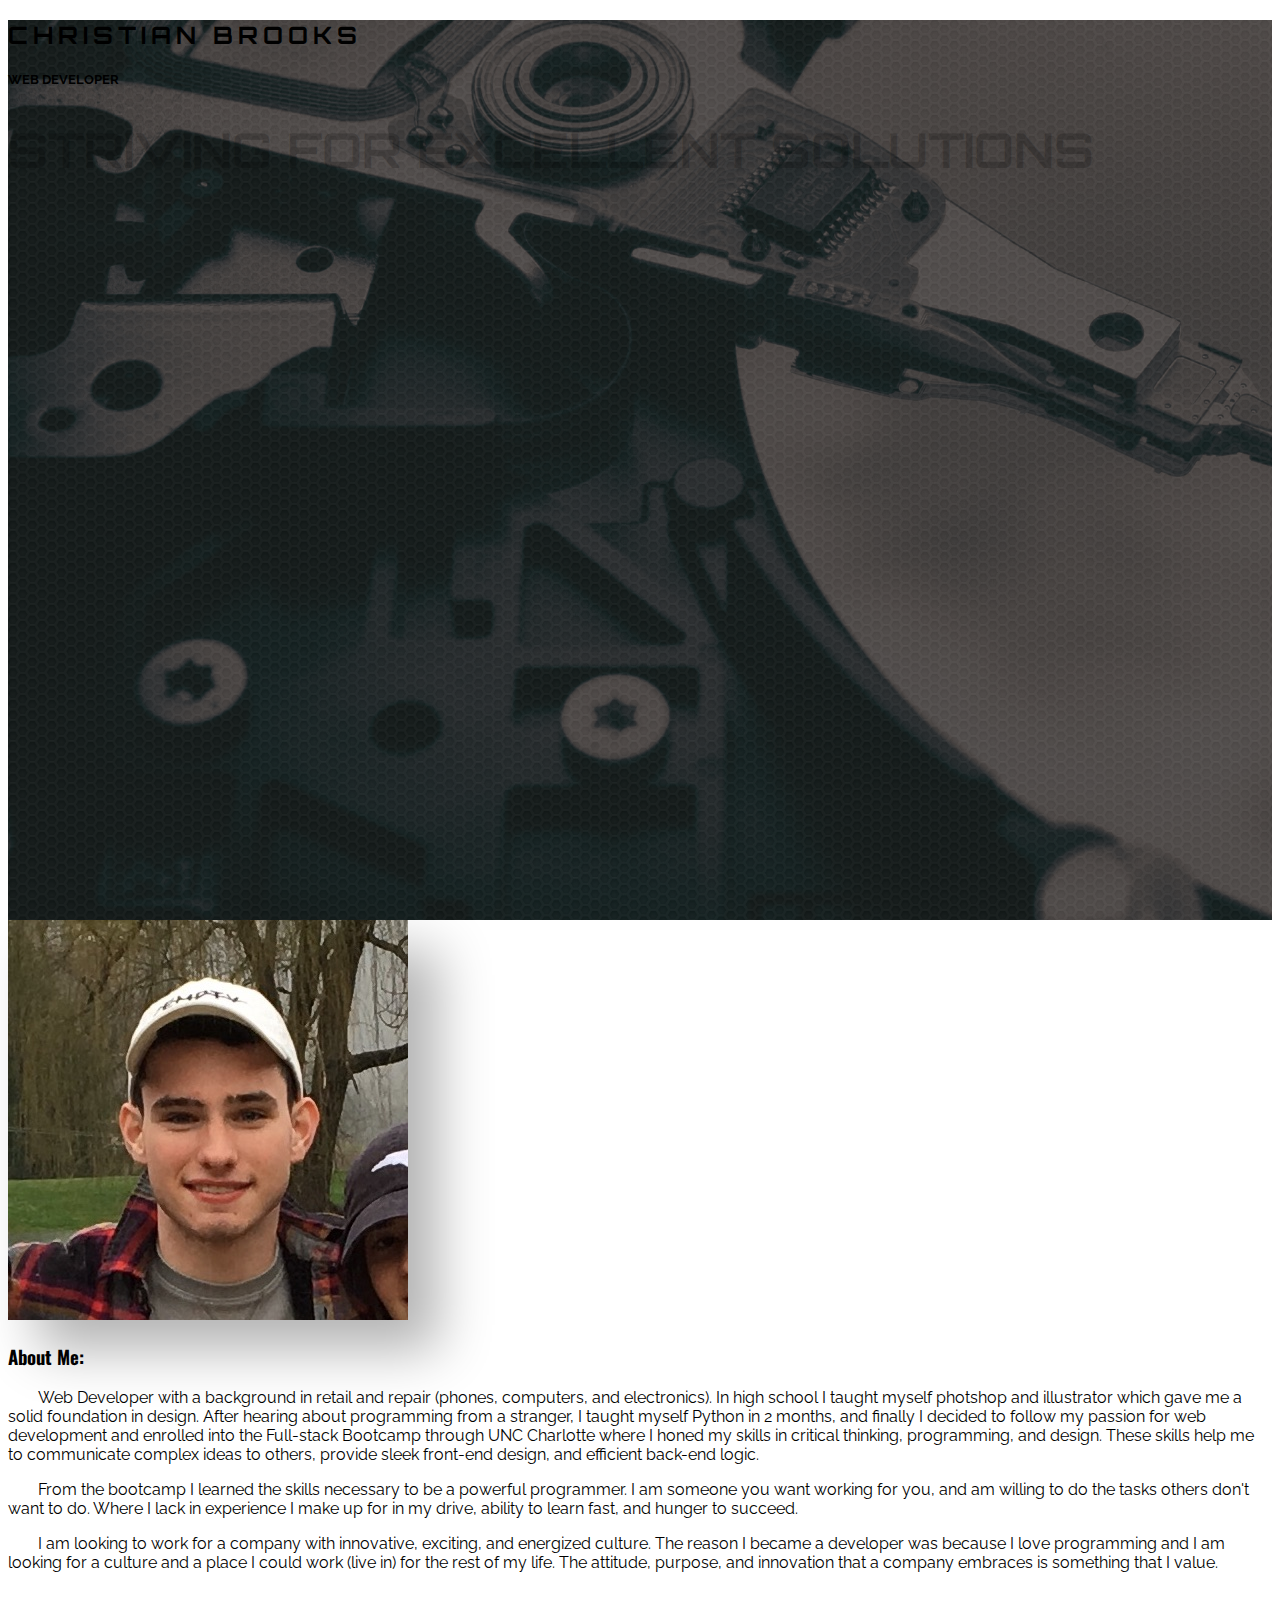
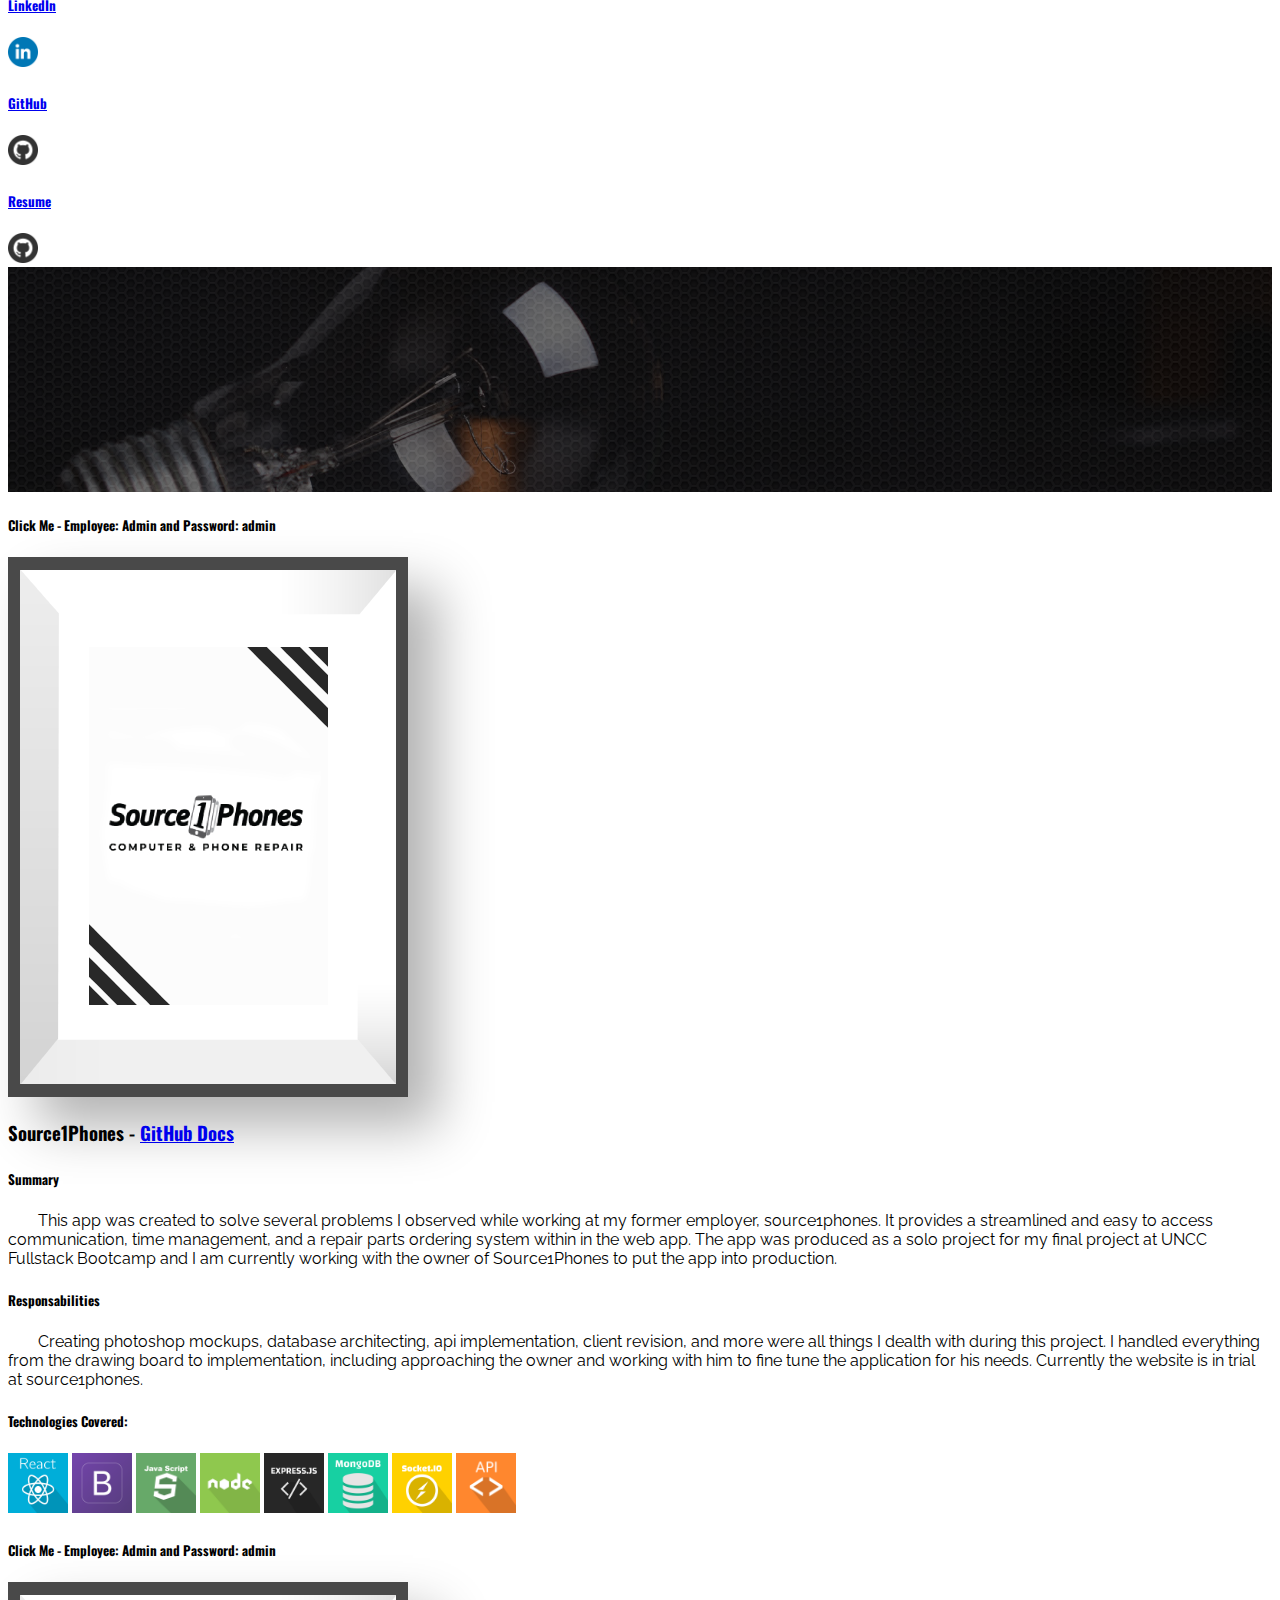
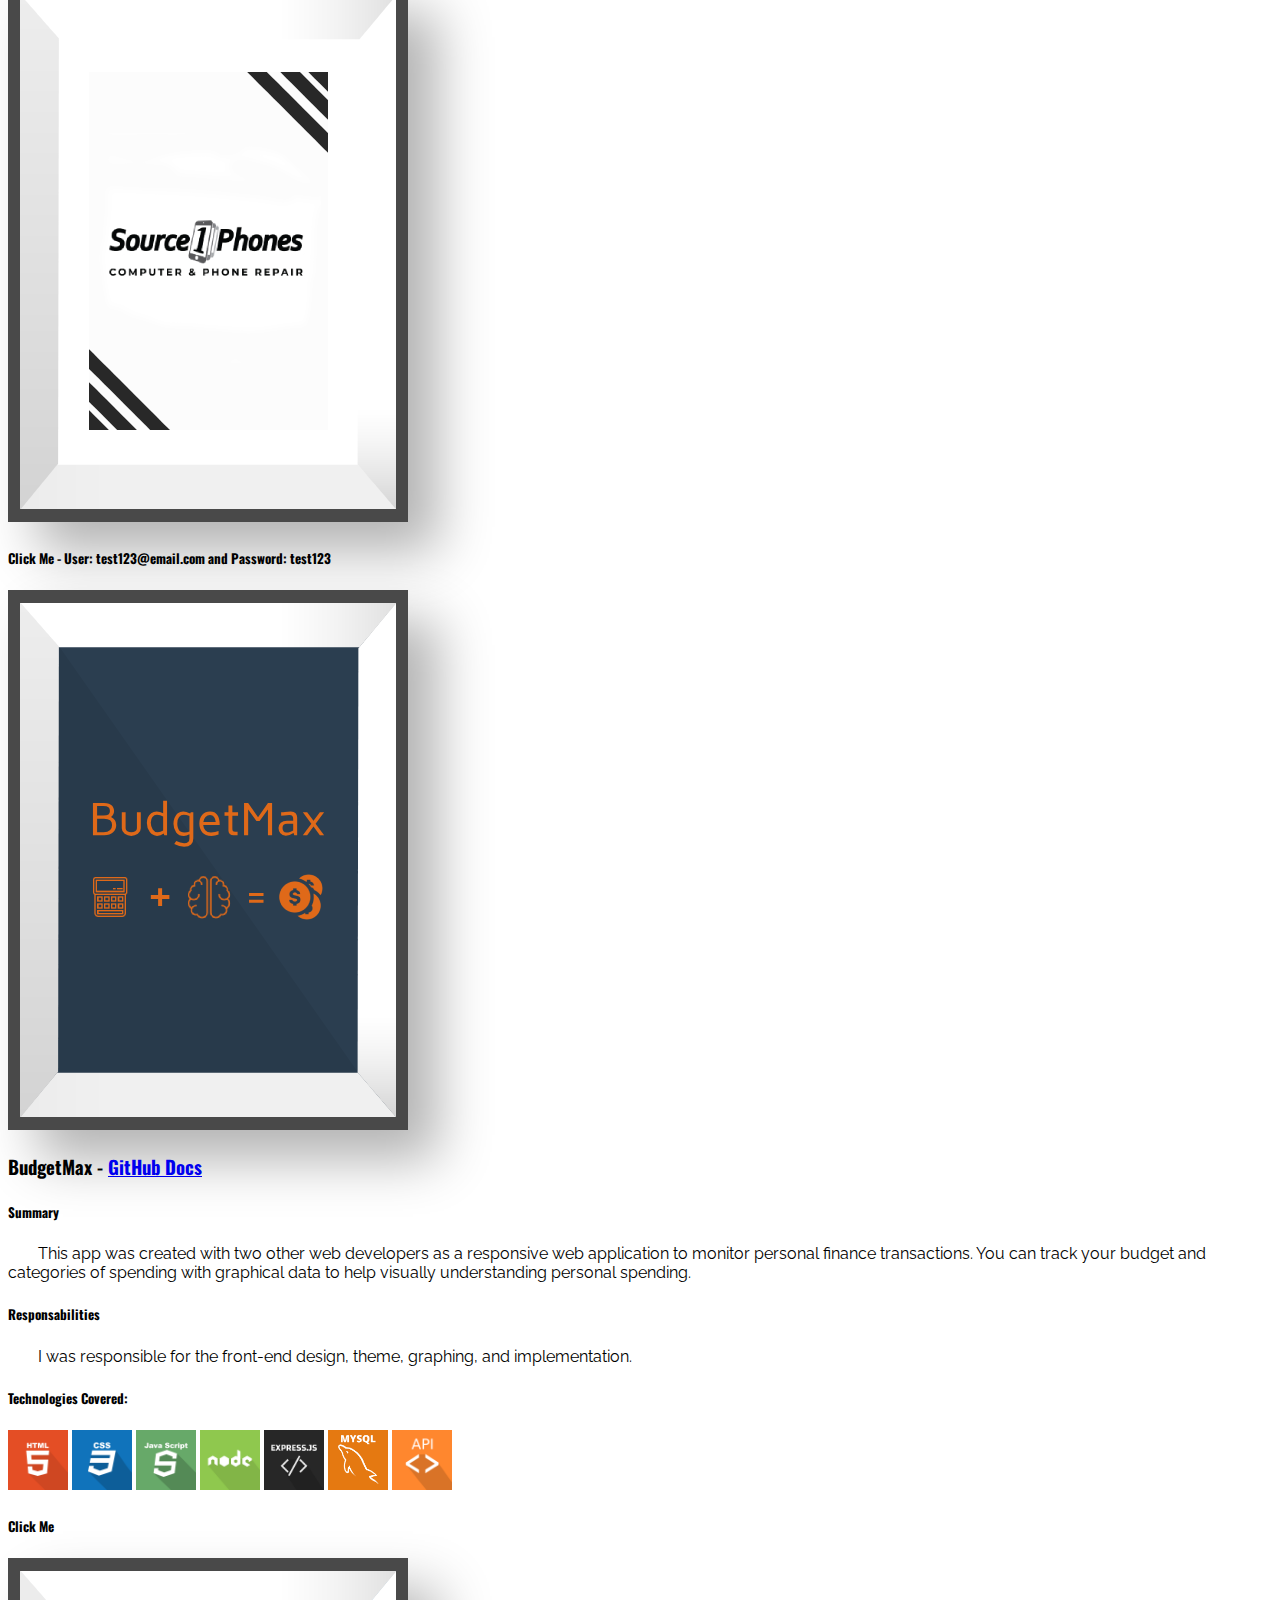
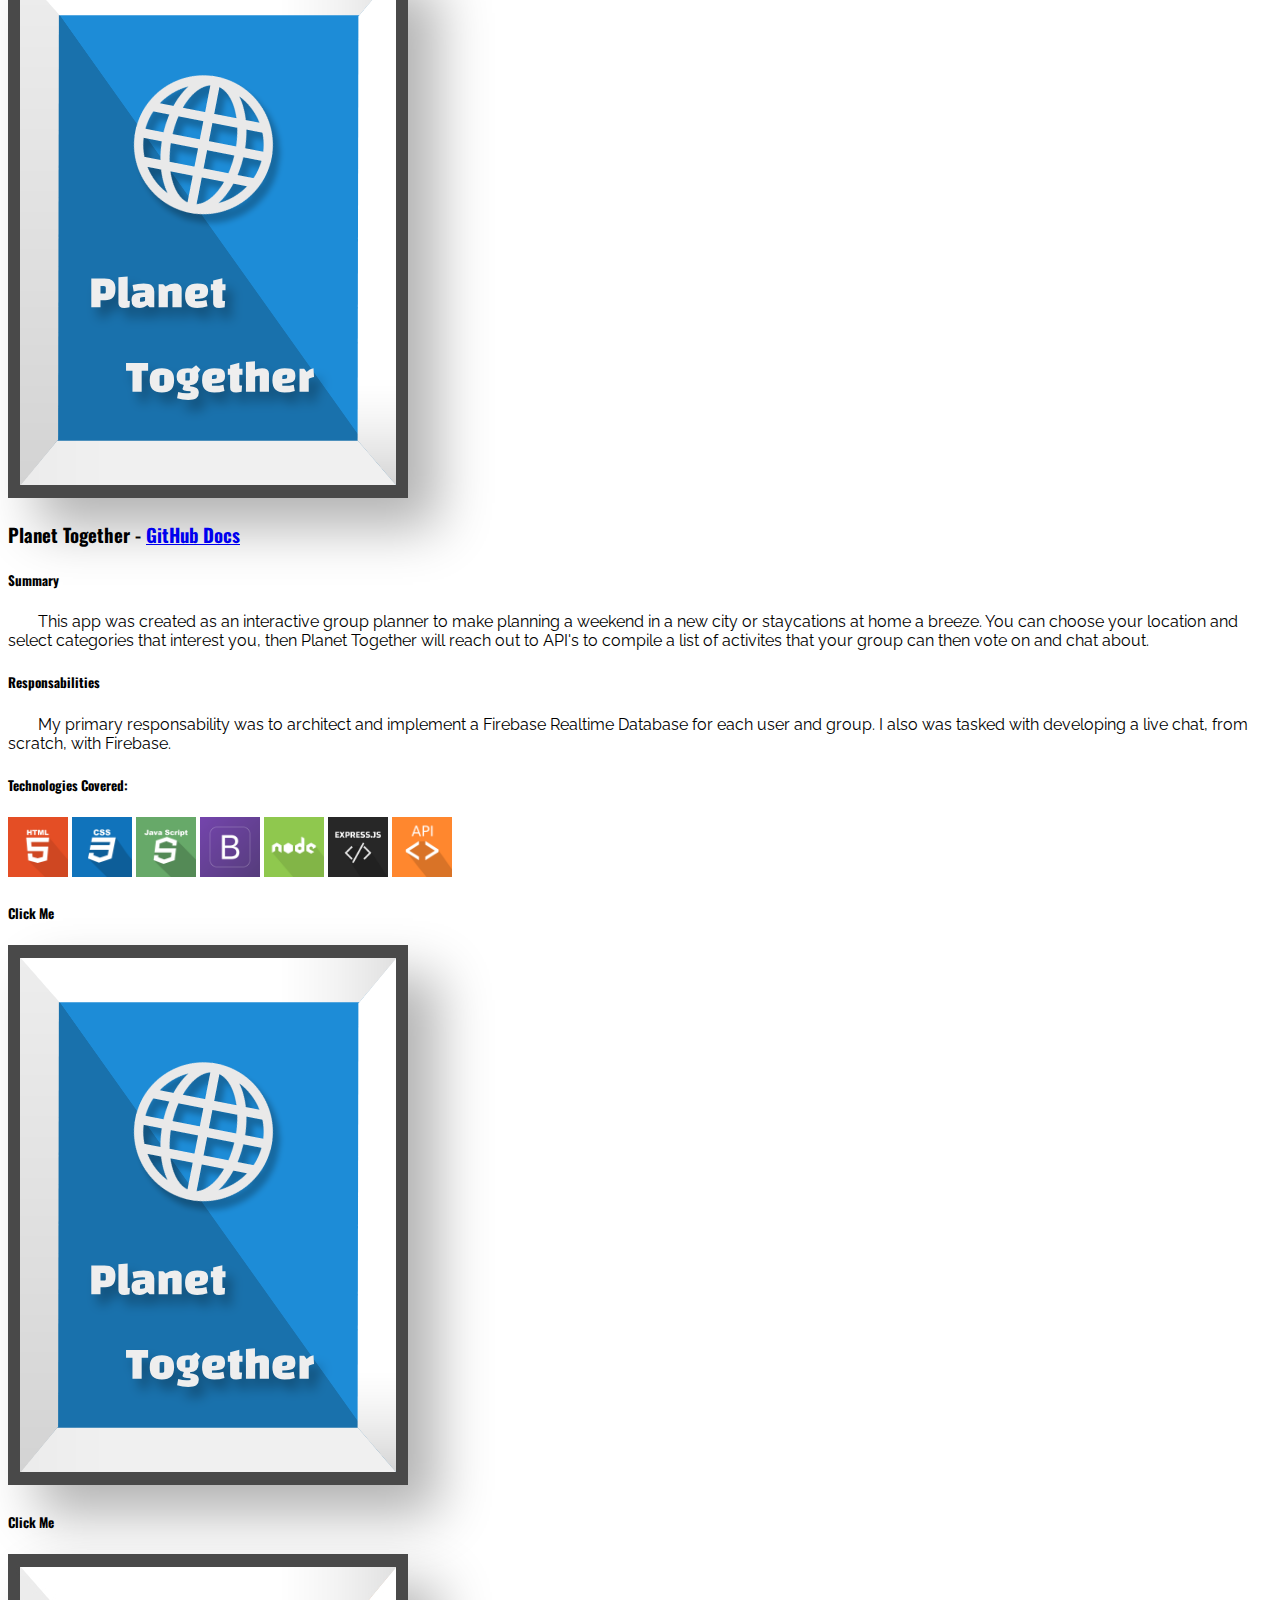
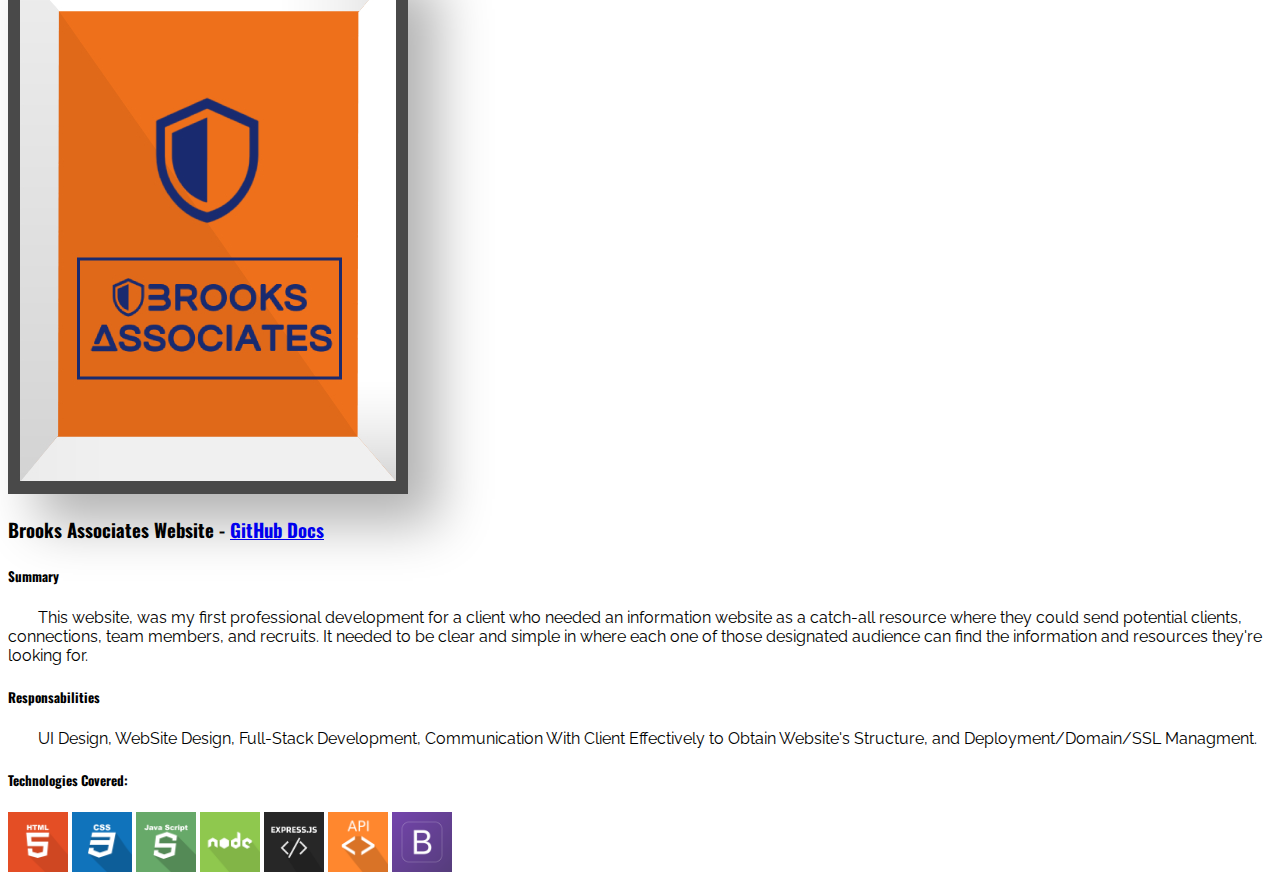
<file: index.html>
<!DOCTYPE html>
<html lang="en">

<head>
    <meta charset="UTF-8">
    <meta name="viewport" content="width=device-width, initial-scale=1.0">
    <title>ChristianDBrooks</title>
    <link href="https://fonts.googleapis.com/css?family=Orbitron:900|Oswald|Raleway" rel="stylesheet">
    <link rel="stylesheet" href="https://stackpath.bootstrapcdn.com/bootstrap/4.1.3/css/bootstrap.min.css" integrity="sha384-MCw98/SFnGE8fJT3GXwEOngsV7Zt27NXFoaoApmYm81iuXoPkFOJwJ8ERdknLPMO"
        crossorigin="anonymous">
    <script src="https://code.jquery.com/jquery-3.3.1.min.js" integrity="sha256-FgpCb/KJQlLNfOu91ta32o/NMZxltwRo8QtmkMRdAu8="
        crossorigin="anonymous"></script>
    <script src="https://cdnjs.cloudflare.com/ajax/libs/popper.js/1.14.3/umd/popper.min.js" integrity="sha384-ZMP7rVo3mIykV+2+9J3UJ46jBk0WLaUAdn689aCwoqbBJiSnjAK/l8WvCWPIPm49"
        crossorigin="anonymous"></script>
    <script src="https://stackpath.bootstrapcdn.com/bootstrap/4.1.3/js/bootstrap.min.js" integrity="sha384-ChfqqxuZUCnJSK3+MXmPNIyE6ZbWh2IMqE241rYiqJxyMiZ6OW/JmZQ5stwEULTy"
        crossorigin="anonymous"></script>
    <link rel="stylesheet" href="my-style.css">
</head>

<body>
    <div id="landing-page">
        <div id="landing-page-wrapper">
            <div class="bg-white text-center">
                <div style="display: none;" id="myName">
                    <h2 class="font-orbitron pt-4 pb-0 mb-0" style="letter-spacing: 5px;">CHRISTIAN BROOKS</h2>
                    <h5 class="font-raleway pb-4"> WEB DEVELOPER </h5>
                </div>
            </div>
            <div>
                <!-- content on picture -->
                <div class="d-flex flex-column justify-content-center align-items-center" style="height: 80vh;">
                    <h1 class="text-light font-orbitron mx-4 text-left text-sm-center" style="font-size: 3rem; display: none;"
                        id="heroFirst">STRIVING
                        FOR EXCELLENT SOLUTIONS</h1>
                    <p class="lead text-light mx-4" style="display: none;" id="heroSecond">"I may not have
                        everything you
                        want, but I'm everything you need." <br>- Me</p>
                </div>
            </div>
        </div>
    </div>
    <div class="container">
        <div class="row py-5">
            <div class="col col-12 col-md-4 d-flex justify-content-center align-items-center">
                <div class="text-center">
                    <img class="img-fluid rounded-circle w-75" style="box-shadow: 30px 30px 50px rgba(0,0,0,.3)" src="./images/profile.jpg">
                </div>
            </div>
            <div class="col col-12 col-md-8 d-flex justify-content-center align-items-center">
                <div>
                    <h3 class="pb-4">
                        About Me:
                    </h3>
                    <p class="indent">
                        Web Developer with a background in retail and repair (phones, computers, and electronics). In
                        high school I taught myself photshop and illustrator which gave me a solid foundation in
                        design. After
                        hearing about programming from a stranger, I taught myself Python in 2 months, and finally
                        I decided to follow my passion for web development and enrolled into the Full-stack
                        Bootcamp through UNC Charlotte where I honed my skills in critical thinking, programming, and
                        design. These skills help me to communicate complex ideas to others, provide sleek front-end
                        design, and efficient back-end logic.
                    </p>
                    <p class="indent">
                        From the bootcamp I learned the skills necessary to be a powerful programmer. I
                        am someone you want working for you, and am willing to do the tasks others don't want to do.
                        Where I lack in experience I make up for in my drive, ability to learn fast, and hunger to
                        succeed.
                    </p>
                    <p class="indent">
                        I am looking to work for a company with innovative, exciting, and energized culture. The reason
                        I became a developer was because I love programming and I am looking for a culture and a place
                        I could work (live in) for the rest of my life. The attitude, purpose, and innovation that a
                        company embraces is something that I value.
                    </p>
                    <div class="row no-gutters pt-5">
                        <div class="col col-lg-4">
                            <a href="https://www.linkedin.com/in/christian-brooks-26466916a/">
                                <h5 class="d-inline">
                                    LinkedIn
                                </h5>
                                <img class="d-inline" src="./images/icons/circle/linkedin-cir.png" style="height: 30px;"
                                    alt="">
                            </a>
                        </div>
                        <div class="col col-lg-4">
                            <a href="https://github.com/ChristianDBrooks">
                                <h5 class="d-inline">
                                    GitHub
                                </h5>
                                <img class="d-inline" src="./images/icons/circle/github-cir.png" style="height: 30px;"
                                    alt="">
                            </a>
                        </div>
                        <div class="col col-lg-4">
                            <a href="./WebDevResumeDec2018.html">
                                <h5 class="d-inline">
                                    Resume
                                </h5>
                                <img class="d-inline" src="./images/icons/circle/github-cir.png" style="height: 30px;"
                                    alt="">
                            </a>
                        </div>
                    </div>
                </div>
            </div>
        </div>
    </div>

    <div class="divider" style="height: 25vh">

    </div>

    <div class="project container pt-4">

        <!-- Project 1 -->
        <div class="row">
            <div class="col col-12 col-md-6 d-flex justify-content-center align-items-center d-md-none">
                <div>
                    <h5 class="text-center">Click Me - Employee: Admin and Password: admin</h5>
                    <a href="https://stormy-ridge-44924.herokuapp.com/" target="_blank">
                        <img class="img-fluid" style="box-shadow: 30px 30px 50px rgba(0,0,0,.3)" src="./images/posters/s1p-poster.png"
                            alt="">
                    </a>
                </div>
            </div>
            <div class="col col-12 col-md-6 d-flex align-items-center">
                <div class="pt-4">
                    <h3>
                        Source1Phones <span class="lead">- <a href="https://github.com/ChristianDBrooks/Project-3">GitHub
                                Docs</a></span>
                    </h3>
                    <h5 class="pt-3">
                        Summary
                    </h5>
                    <p class="indent">
                        This app was created to solve several problems I observed while working at my
                        former employer, source1phones. It provides a streamlined and easy to access communication,
                        time management, and a repair parts ordering system within in the web app. The app was produced
                        as a solo project for my final project at UNCC Fullstack Bootcamp and I am currently working
                        with the owner of Source1Phones to put the app into production.
                    </p>
                    <h5 class="pt-3">
                        Responsabilities
                    </h5>
                    <p class="indent">
                        Creating photoshop mockups, database architecting, api implementation, client revision, and
                        more were all things I dealth with during this project. I handled everything from the drawing
                        board to implementation, including
                        approaching the owner and working with him to fine tune the application for his needs.
                        Currently the website is in trial at source1phones.
                    </p>
                    <h5 class="pt-3">
                        Technologies Covered:
                    </h5>
                    <img style="width: 60px;" src="./images/icons/square/react-sqr.png">
                    <img style="width: 60px;" src="./images/icons/square/bs-sqr.png">
                    <img style="width: 60px;" src="./images/icons/square/js-sqr.png">
                    <img style="width: 60px;" src="./images/icons/square/node-sqr.png">
                    <img style="width: 60px;" src="./images/icons/square/express-sqr.png">
                    <img style="width: 60px;" src="./images/icons/square/mongo-sqr.png">
                    <img style="width: 60px;" src="./images/icons/square/socket-sqr.png">
                    <img style="width: 60px;" src="./images/icons/square/api-sqr.png">
                </div>
            </div>
            <div class="col col-12 col-md-6 d-none d-md-flex justify-content-center align-items-center">
                <div>
                    <h5 class="text-center">Click Me - Employee: Admin and Password: admin</h5>
                    <a href="https://stormy-ridge-44924.herokuapp.com/">
                        <img class="img-fluid" style="box-shadow: 30px 30px 50px rgba(0,0,0,.3)" src="./images/posters/s1p-poster.png"
                            alt="">
                    </a>
                </div>
            </div>
        </div>

        <!-- Project 2 -->
        <div class="row">
            <div class="col col-12 col-md-6 d-flex justify-content-center align-items-center">
                <div class="pt-4">
                    <h5 class="text-center">Click Me - User: test123@email.com and Password: test123</h5>
                    <a href="https://glacial-refuge-45870.herokuapp.com" target="_blank">
                        <img class="img-fluid" style="box-shadow: 30px 30px 50px rgba(0,0,0,.3)" src="./images/posters/budgetmax-poster.png"
                            alt="">
                    </a>
                </div>
            </div>
            <div class="col col-12 col-md-6 d-flex align-items-center">
                <div class="pt-4">
                    <h3>
                        BudgetMax <span class="lead">- <a href="https://github.com/ChristianDBrooks/Project2">GitHub
                                Docs</a></span>
                    </h3>
                    <h5 class="pt-3">
                        Summary
                    </h5>
                    <p class="indent">
                        This app was created with two other web developers as a responsive web application to monitor
                        personal finance transactions. You can track your budget and categories of spending with
                        graphical data to help visually understanding personal spending.
                    </p>
                    <h5 class="pt-3">
                        Responsabilities
                    </h5>
                    <p class="indent">
                        I was responsible for the front-end design, theme, graphing, and implementation.
                    </p>
                    <h5 class="pt-3">
                        Technologies Covered:
                    </h5>
                    <img style="width: 60px;" src="./images/icons/square/html-sqr.png">
                    <img style="width: 60px;" src="./images/icons/square/css-sqr.png">
                    <img style="width: 60px;" src="./images/icons/square/js-sqr.png">
                    <img style="width: 60px;" src="./images/icons/square/node-sqr.png">
                    <img style="width: 60px;" src="./images/icons/square/express-sqr.png">
                    <img style="width: 60px;" src="./images/icons/square/sql-sqr.png">
                    <img style="width: 60px;" src="./images/icons/square/api-sqr.png">
                </div>
            </div>
        </div>

        <!-- Project 3 -->
        <div class="row pb-4">
            <div class="col col-12 col-md-6 d-flex justify-content-center align-items-center d-md-none">
                <div class="pt-4">
                    <h5 class="text-center">Click Me</h5>
                    <a href="https://christiandbrooks.github.io/Group-Planner/" target="_blank">
                        <img class="img-fluid" style="box-shadow: 30px 30px 50px rgba(0,0,0,.3)" src="./images/posters/planet-poster.png"
                            alt="">
                    </a>
                </div>
            </div>
            <div class="col col-12 col-md-6 d-flex align-items-center">
                <div class="pt-4">
                    <h3>
                        Planet Together <span class="lead">- <a href="https://github.com/ChristianDBrooks/Group-Planner">GitHub
                                Docs</a></span>
                    </h3>
                    <h5 class="pt-3">
                        Summary
                    </h5>
                    <p class="indent">
                        This app was created as an interactive group planner to make planning a weekend in a new city
                        or staycations at home a breeze. You can choose your location and select categories that
                        interest you, then Planet Together will reach out to API's to compile a list of activites that
                        your group can then vote on and chat about.
                    </p>
                    <h5 class="pt-3">
                        Responsabilities
                    </h5>
                    <p class="indent">
                        My primary responsability was to architect and implement a Firebase Realtime Database for each
                        user and group. I also was tasked with developing a live chat, from scratch, with Firebase.
                    </p>
                    <h5 class="pt-3">
                        Technologies Covered:
                    </h5>
                    <img style="width: 60px;" src="./images/icons/square/html-sqr.png">
                    <img style="width: 60px;" src="./images/icons/square/css-sqr.png">
                    <img style="width: 60px;" src="./images/icons/square/js-sqr.png">
                    <img style="width: 60px;" src="./images/icons/square/bs-sqr.png">
                    <img style="width: 60px;" src="./images/icons/square/node-sqr.png">
                    <img style="width: 60px;" src="./images/icons/square/express-sqr.png">
                    <img style="width: 60px;" src="./images/icons/square/api-sqr.png">
                </div>
            </div>
            <div class="col col-12 col-md-6 d-md-flex justify-content-center align-items-center d-none">
                <div class="pt-4">
                    <h5 class="text-center">Click Me</h5>
                    <a href="https://christiandbrooks.github.io/Group-Planner/">
                        <img class="img-fluid" style="box-shadow: 30px 30px 50px rgba(0,0,0,.3)" src="./images/posters/planet-poster.png"
                            alt="">
                    </a>
                </div>
            </div>
        </div>
        <!-- Project 4 -->
        <div class="row pb-4">
            <div class="col col-12 col-md-6 d-flex justify-content-center align-items-center">
                <div class="pt-4">
                    <h5 class="text-center">Click Me</h5>
                    <a href="https://www.scottbrooksassociates.com/" target="_blank">
                        <img class="img-fluid" style="box-shadow: 30px 30px 50px rgba(0,0,0,.3)" src="./images/posters/brooksassociates-poster.jpg"
                            alt="">
                    </a>
                </div>
            </div>
            <div class="col col-12 col-md-6 d-flex align-items-center">
                <div class="pt-4">
                    <h3>
                        Brooks Associates Website <span class="lead">- <a href="https://github.com/ChristianDBrooks/LegalShieldMarket">GitHub
                                Docs</a></span>
                    </h3>
                    <h5 class="pt-3">
                        Summary
                    </h5>
                    <p class="indent">
                        This website, was my first professional development for a client who needed an information
                        website
                        as a catch-all resource where they could send potential clients, connections, team members, and
                        recruits. It needed to be clear and simple in where each one of those designated audience can
                        find
                        the information and resources they're looking for.
                    </p>
                    <h5 class="pt-3">
                        Responsabilities
                    </h5>
                    <p class="indent">
                        UI Design, WebSite Design, Full-Stack Development, Communication With Client Effectively to
                        Obtain
                        Website's Structure, and Deployment/Domain/SSL Managment.
                    </p>
                    <h5 class="pt-3">
                        Technologies Covered:
                    </h5>
                    <img style="width: 60px;" src="./images/icons/square/html-sqr.png">
                    <img style="width: 60px;" src="./images/icons/square/css-sqr.png">
                    <img style="width: 60px;" src="./images/icons/square/js-sqr.png">
                    <img style="width: 60px;" src="./images/icons/square/node-sqr.png">
                    <img style="width: 60px;" src="./images/icons/square/express-sqr.png">
                    <img style="width: 60px;" src="./images/icons/square/api-sqr.png">
                    <img style="width: 60px;" src="./images/icons/square/bs-sqr.png">
                </div>
            </div>
        </div>
    </div>
    <script src="./script.js"></script>
</body>

</html>

<!-- New Project Template - Picture Right -->

<!-- <div class="project container">
        <div class="row">
            <div style="" class="col col-lg-6 d-flex align-items-center">
                <div>
                    <h3>Project Lorem Ipsum</h3>
                    <h5 class="pt-3">Summary</h5>
                    <p>Lorem ipsum dolor sit amet consectetur adipisicing elit. Atque modi consectetur aliquam aut nesciunt accusamus architecto beatae hic illum perferendis maxime, blanditiis nobis rerum sunt eveniet! Obcaecati iste saepe corrupti.</p>
                    <h5 class="pt-3">Responsabilities</h5>
                    <p>Lorem ipsum dolor sit amet, consectetur adipisicing elit. Eligendi quis corporis quidem quibusdam in provident debitis, temporibus quod dolor, quisquam nobis consequuntur adipisci? Est a vitae assumenda, tempore numquam earum doloribus ducimus consequatur reprehenderit odit delectus magni magnam alias qui repudiandae exercitationem architecto amet at nulla? Atque dolorum aperiam nobis?</p>
                    <h5 class="pt-3">Technologies Covered:</h5>
                    <img style="width: 75px;" src="./images/icons/square/html-sqr.png">
                    <img style="width: 75px;" src="./images/icons/square/css-sqr.png">
                    <img style="width: 75px;" src="./images/icons/square/js-sqr.png">
                    <img style="width: 75px;" src="./images/icons/square/node-sqr.png">
                    <img style="width: 75px;" src="./images/icons/square/socket-sqr.png">
                </div>
            </div>
            <div style="" class="col col-lg-6 d-flex justify-content-center align-items-center">
                <div>
                    <a href="#">
                        <img class="img-fluid" style="box-shadow: 30px 30px 50px rgba(0,0,0,.3)" src="./images/posters/s1p-poster.png" alt="">
                    </a>
                </div>
            </div>
        </div>
    </div> -->


<!-- New Project Template - Picture Left -->

<!-- <div class="project container">
    <div class="row">
        <div style="" class="col col-lg-6 d-flex justify-content-center align-items-center">
            <div>
                <a href="#">
                    <img class="img-fluid" style="box-shadow: 30px 30px 50px rgba(0,0,0,.3)" src="./images/posters/s1p-poster.png"
                        alt="">
                </a>
            </div>
        </div>
        <div style="" class="col col-lg-6 d-flex align-items-center">
            <div>
                <h3>Project Lorem Ipsum</h3>
                <h5 class="pt-3">Summary</h5>
                <p>Lorem ipsum dolor sit amet consectetur adipisicing elit. Atque modi consectetur aliquam aut
                    nesciunt accusamus architecto beatae hic illum perferendis maxime, blanditiis nobis rerum sunt
                    eveniet! Obcaecati iste saepe corrupti.</p>
                <h5 class="pt-3">Responsabilities</h5>
                <p>Lorem ipsum dolor sit amet, consectetur adipisicing elit. Eligendi quis corporis quidem
                    quibusdam in provident debitis, temporibus quod dolor, quisquam nobis consequuntur adipisci?
                    Est a vitae assumenda, tempore numquam earum doloribus ducimus consequatur reprehenderit odit
                    delectus magni magnam alias qui repudiandae exercitationem architecto amet at nulla? Atque
                    dolorum aperiam nobis?</p>
                <h5 class="pt-3">Technologies Covered:</h5>
                <img style="width: 75px;" src="./images/icons/square/html-sqr.png">
                <img style="width: 75px;" src="./images/icons/square/css-sqr.png">
                <img style="width: 75px;" src="./images/icons/square/js-sqr.png">
                <img style="width: 75px;" src="./images/icons/square/node-sqr.png">
                <img style="width: 75px;" src="./images/icons/square/socket-sqr.png">
            </div>
        </div>
    </div>
</div> -->
</file>
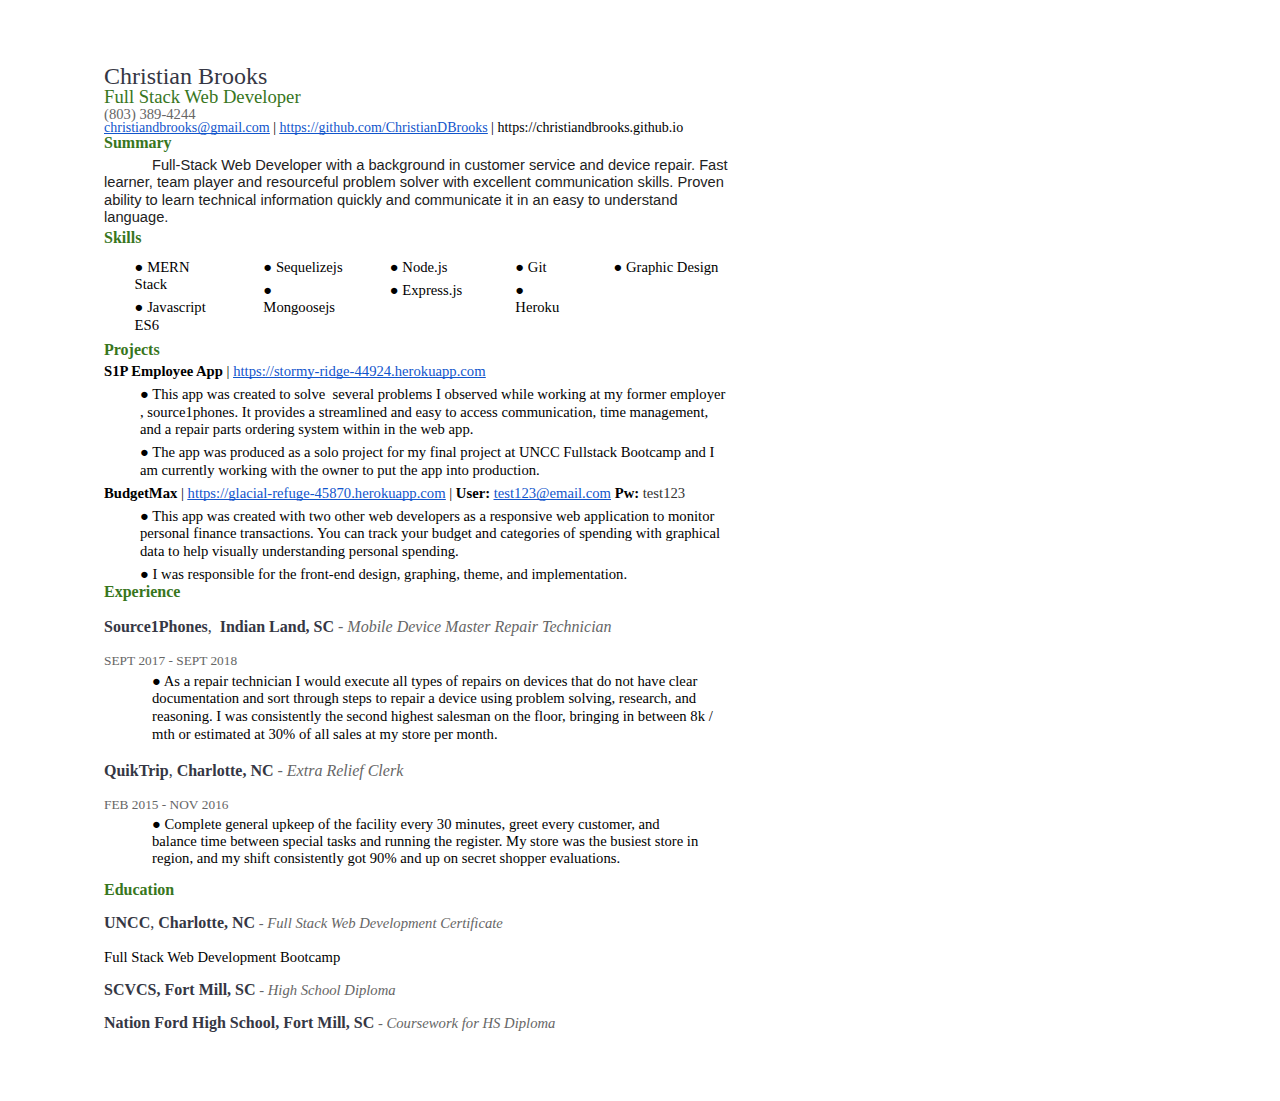
<file: WebDevResumeDec2018.html>
<html><head><meta content="text/html; charset=UTF-8" http-equiv="content-type"><style type="text/css">@import url('https://themes.googleusercontent.com/fonts/css?kit=fpjTOVmNbO4Lz34iLyptLXzpzr1-Oi8-Ma8yJOr0WDJIGmDLkjNDFu7dbap6Gwcbf2l1T3eIg9kYsPa89tHLQR06if6osnyAslCuLPPf50A');ul.lst-kix_q43nwmkvrt8-7{list-style-type:none}ul.lst-kix_q43nwmkvrt8-6{list-style-type:none}.lst-kix_je2gpuebqxup-7>li:before{content:"\0025cb  "}.lst-kix_je2gpuebqxup-8>li:before{content:"\0025a0  "}ul.lst-kix_q43nwmkvrt8-8{list-style-type:none}ul.lst-kix_q43nwmkvrt8-3{list-style-type:none}ul.lst-kix_q43nwmkvrt8-2{list-style-type:none}ul.lst-kix_q43nwmkvrt8-5{list-style-type:none}ul.lst-kix_q43nwmkvrt8-4{list-style-type:none}.lst-kix_je2gpuebqxup-4>li:before{content:"\0025cb  "}.lst-kix_je2gpuebqxup-5>li:before{content:"\0025a0  "}.lst-kix_je2gpuebqxup-6>li:before{content:"\0025cf  "}ul.lst-kix_aqsc8h9e4xxj-2{list-style-type:none}ul.lst-kix_aqsc8h9e4xxj-1{list-style-type:none}ul.lst-kix_aqsc8h9e4xxj-0{list-style-type:none}ul.lst-kix_aqsc8h9e4xxj-6{list-style-type:none}ul.lst-kix_aqsc8h9e4xxj-5{list-style-type:none}ul.lst-kix_aqsc8h9e4xxj-4{list-style-type:none}ul.lst-kix_aqsc8h9e4xxj-3{list-style-type:none}ul.lst-kix_aqsc8h9e4xxj-8{list-style-type:none}ul.lst-kix_aqsc8h9e4xxj-7{list-style-type:none}ul.lst-kix_71cy10c6bo5c-8{list-style-type:none}ul.lst-kix_71cy10c6bo5c-7{list-style-type:none}ul.lst-kix_71cy10c6bo5c-6{list-style-type:none}ul.lst-kix_71cy10c6bo5c-5{list-style-type:none}ul.lst-kix_71cy10c6bo5c-4{list-style-type:none}ul.lst-kix_71cy10c6bo5c-3{list-style-type:none}ul.lst-kix_71cy10c6bo5c-2{list-style-type:none}ul.lst-kix_71cy10c6bo5c-1{list-style-type:none}ul.lst-kix_71cy10c6bo5c-0{list-style-type:none}.lst-kix_2k9pxsb0b2zh-0>li:before{content:"-  "}.lst-kix_2k9pxsb0b2zh-2>li:before{content:"-  "}.lst-kix_2k9pxsb0b2zh-3>li:before{content:"-  "}ul.lst-kix_dpieomdpoi58-0{list-style-type:none}ul.lst-kix_dpieomdpoi58-1{list-style-type:none}.lst-kix_2k9pxsb0b2zh-1>li:before{content:"-  "}ul.lst-kix_dpieomdpoi58-4{list-style-type:none}ul.lst-kix_dpieomdpoi58-5{list-style-type:none}ul.lst-kix_dpieomdpoi58-2{list-style-type:none}.lst-kix_2k9pxsb0b2zh-8>li:before{content:"-  "}ul.lst-kix_dpieomdpoi58-3{list-style-type:none}ul.lst-kix_dpieomdpoi58-8{list-style-type:none}.lst-kix_2k9pxsb0b2zh-7>li:before{content:"-  "}ul.lst-kix_dpieomdpoi58-6{list-style-type:none}ul.lst-kix_dpieomdpoi58-7{list-style-type:none}.lst-kix_2k9pxsb0b2zh-6>li:before{content:"-  "}.lst-kix_2k9pxsb0b2zh-4>li:before{content:"-  "}.lst-kix_2k9pxsb0b2zh-5>li:before{content:"-  "}.lst-kix_dpieomdpoi58-4>li:before{content:"\0025cb  "}.lst-kix_dpieomdpoi58-3>li:before{content:"\0025cf  "}.lst-kix_dpieomdpoi58-5>li:before{content:"\0025a0  "}.lst-kix_dpieomdpoi58-8>li:before{content:"\0025a0  "}.lst-kix_aqsc8h9e4xxj-0>li:before{content:"\0025cf  "}.lst-kix_dpieomdpoi58-7>li:before{content:"\0025cb  "}.lst-kix_dpieomdpoi58-6>li:before{content:"\0025cf  "}.lst-kix_aqsc8h9e4xxj-1>li:before{content:"\0025cb  "}.lst-kix_71cy10c6bo5c-5>li:before{content:"\0025a0  "}.lst-kix_aqsc8h9e4xxj-3>li:before{content:"\0025cf  "}.lst-kix_aqsc8h9e4xxj-4>li:before{content:"\0025cb  "}ul.lst-kix_2k9pxsb0b2zh-8{list-style-type:none}ul.lst-kix_2k9pxsb0b2zh-7{list-style-type:none}ul.lst-kix_2k9pxsb0b2zh-6{list-style-type:none}ul.lst-kix_2k9pxsb0b2zh-5{list-style-type:none}.lst-kix_aqsc8h9e4xxj-2>li:before{content:"\0025a0  "}.lst-kix_aqsc8h9e4xxj-6>li:before{content:"\0025cf  "}ul.lst-kix_2k9pxsb0b2zh-4{list-style-type:none}.lst-kix_71cy10c6bo5c-6>li:before{content:"\0025cf  "}ul.lst-kix_2k9pxsb0b2zh-3{list-style-type:none}ul.lst-kix_2k9pxsb0b2zh-2{list-style-type:none}ul.lst-kix_2k9pxsb0b2zh-1{list-style-type:none}ul.lst-kix_2k9pxsb0b2zh-0{list-style-type:none}.lst-kix_71cy10c6bo5c-7>li:before{content:"\0025cb  "}.lst-kix_aqsc8h9e4xxj-5>li:before{content:"\0025a0  "}.lst-kix_71cy10c6bo5c-8>li:before{content:"\0025a0  "}.lst-kix_71cy10c6bo5c-3>li:before{content:"\0025cf  "}.lst-kix_71cy10c6bo5c-4>li:before{content:"\0025cb  "}.lst-kix_je2gpuebqxup-0>li:before{content:"\0025cf  "}.lst-kix_71cy10c6bo5c-2>li:before{content:"\0025a0  "}.lst-kix_71cy10c6bo5c-1>li:before{content:"\0025cb  "}.lst-kix_je2gpuebqxup-3>li:before{content:"\0025cf  "}.lst-kix_je2gpuebqxup-1>li:before{content:"\0025cb  "}.lst-kix_je2gpuebqxup-2>li:before{content:"\0025a0  "}.lst-kix_71cy10c6bo5c-0>li:before{content:"\0025cf  "}.lst-kix_m01dxfu9i9t-1>li:before{content:"-  "}.lst-kix_m01dxfu9i9t-2>li:before{content:"-  "}.lst-kix_m01dxfu9i9t-3>li:before{content:"-  "}.lst-kix_m01dxfu9i9t-0>li:before{content:"-  "}.lst-kix_m01dxfu9i9t-8>li:before{content:"-  "}.lst-kix_m01dxfu9i9t-7>li:before{content:"-  "}.lst-kix_m01dxfu9i9t-5>li:before{content:"-  "}.lst-kix_m01dxfu9i9t-4>li:before{content:"-  "}.lst-kix_m01dxfu9i9t-6>li:before{content:"-  "}.lst-kix_q43nwmkvrt8-0>li:before{content:"\0025cf  "}.lst-kix_q43nwmkvrt8-1>li:before{content:"\0025cb  "}.lst-kix_q43nwmkvrt8-2>li:before{content:"\0025a0  "}.lst-kix_q43nwmkvrt8-4>li:before{content:"\0025cb  "}.lst-kix_aqsc8h9e4xxj-7>li:before{content:"\0025cb  "}.lst-kix_aqsc8h9e4xxj-8>li:before{content:"\0025a0  "}.lst-kix_q43nwmkvrt8-3>li:before{content:"\0025cf  "}.lst-kix_q43nwmkvrt8-8>li:before{content:"\0025a0  "}.lst-kix_q43nwmkvrt8-6>li:before{content:"\0025cf  "}.lst-kix_q43nwmkvrt8-5>li:before{content:"\0025a0  "}.lst-kix_dpieomdpoi58-1>li:before{content:"\0025cb  "}.lst-kix_dpieomdpoi58-2>li:before{content:"\0025a0  "}.lst-kix_q43nwmkvrt8-7>li:before{content:"\0025cb  "}.lst-kix_dpieomdpoi58-0>li:before{content:"\0025cf  "}ul.lst-kix_m01dxfu9i9t-2{list-style-type:none}ul.lst-kix_m01dxfu9i9t-1{list-style-type:none}ul.lst-kix_m01dxfu9i9t-4{list-style-type:none}ul.lst-kix_m01dxfu9i9t-3{list-style-type:none}ul.lst-kix_m01dxfu9i9t-0{list-style-type:none}ul.lst-kix_m01dxfu9i9t-6{list-style-type:none}ul.lst-kix_m01dxfu9i9t-5{list-style-type:none}ul.lst-kix_m01dxfu9i9t-8{list-style-type:none}ul.lst-kix_m01dxfu9i9t-7{list-style-type:none}ul.lst-kix_je2gpuebqxup-1{list-style-type:none}ul.lst-kix_je2gpuebqxup-2{list-style-type:none}ul.lst-kix_je2gpuebqxup-3{list-style-type:none}ul.lst-kix_je2gpuebqxup-4{list-style-type:none}ul.lst-kix_je2gpuebqxup-0{list-style-type:none}ul.lst-kix_q43nwmkvrt8-1{list-style-type:none}ul.lst-kix_q43nwmkvrt8-0{list-style-type:none}ul.lst-kix_je2gpuebqxup-5{list-style-type:none}ul.lst-kix_je2gpuebqxup-6{list-style-type:none}ul.lst-kix_je2gpuebqxup-7{list-style-type:none}ul.lst-kix_je2gpuebqxup-8{list-style-type:none}ol{margin:0;padding:0}table td,table th{padding:0}.c34{border-right-style:solid;padding:5pt 5pt 5pt 5pt;border-bottom-color:#ffffff;border-top-width:1pt;border-right-width:1pt;border-left-color:#ffffff;vertical-align:top;border-right-color:#ffffff;border-left-width:1pt;border-top-style:solid;border-left-style:solid;border-bottom-width:1pt;width:110.2pt;border-top-color:#ffffff;border-bottom-style:solid}.c26{border-right-style:solid;padding:5pt 5pt 5pt 5pt;border-bottom-color:#ffffff;border-top-width:1pt;border-right-width:1pt;border-left-color:#ffffff;vertical-align:top;border-right-color:#ffffff;border-left-width:1pt;border-top-style:solid;border-left-style:solid;border-bottom-width:1pt;width:92.2pt;border-top-color:#ffffff;border-bottom-style:solid}.c50{border-right-style:solid;padding:5pt 5pt 5pt 5pt;border-bottom-color:#ffffff;border-top-width:1pt;border-right-width:1pt;border-left-color:#ffffff;vertical-align:top;border-right-color:#ffffff;border-left-width:1pt;border-top-style:solid;border-left-style:solid;border-bottom-width:1pt;width:70.5pt;border-top-color:#ffffff;border-bottom-style:solid}.c56{border-right-style:solid;padding:5pt 5pt 5pt 5pt;border-bottom-color:#ffffff;border-top-width:1pt;border-right-width:1pt;border-left-color:#ffffff;vertical-align:top;border-right-color:#ffffff;border-left-width:1pt;border-top-style:solid;border-left-style:solid;border-bottom-width:1pt;width:148.5pt;border-top-color:#ffffff;border-bottom-style:solid}.c40{border-right-style:solid;padding:5pt 5pt 5pt 5pt;border-bottom-color:#ffffff;border-top-width:1pt;border-right-width:1pt;border-left-color:#ffffff;vertical-align:top;border-right-color:#ffffff;border-left-width:1pt;border-top-style:solid;border-left-style:solid;border-bottom-width:1pt;width:99.8pt;border-top-color:#ffffff;border-bottom-style:solid}.c23{-webkit-text-decoration-skip:none;color:#38761d;font-weight:400;text-decoration:underline;vertical-align:baseline;text-decoration-skip-ink:none;font-size:12pt;font-family:"Proxima Nova";font-style:normal}.c37{-webkit-text-decoration-skip:none;color:#38761d;text-decoration:underline;vertical-align:baseline;text-decoration-skip-ink:none;font-size:12pt;font-family:"Proxima Nova";font-style:normal}.c16{color:#666666;font-weight:700;text-decoration:none;vertical-align:baseline;font-size:11pt;font-family:"Proxima Nova";font-style:normal}.c3{color:#666666;font-weight:400;text-decoration:none;vertical-align:baseline;font-size:11pt;font-family:"Proxima Nova";font-style:normal}.c7{padding-top:4pt;text-indent:36pt;padding-bottom:2pt;line-height:1.2;orphans:2;widows:2;text-align:left}.c24{color:#353744;font-weight:400;text-decoration:none;vertical-align:baseline;font-size:18pt;font-family:"Proxima Nova";font-style:normal}.c0{color:#000000;font-weight:400;text-decoration:none;vertical-align:baseline;font-size:11pt;font-family:"Proxima Nova";font-style:normal}.c1{padding-top:4pt;padding-bottom:0pt;line-height:1.2;orphans:2;widows:2;text-align:left}.c5{padding-top:0pt;padding-bottom:0pt;line-height:1.0;orphans:2;widows:2;text-align:left}.c12{padding-top:4pt;padding-bottom:0pt;line-height:1.0;orphans:2;widows:2;text-align:left}.c53{padding-top:4pt;padding-bottom:0pt;line-height:1.15;orphans:2;widows:2;text-align:left}.c45{padding-top:6pt;padding-bottom:0pt;line-height:1.0;page-break-after:avoid;text-align:left}.c31{background-color:#ffffff;color:#000000;font-weight:400;font-size:6pt;font-family:"Calibri"}.c13{font-size:12pt;font-family:"Proxima Nova";font-style:italic;color:#666666;font-weight:400}.c43{background-color:#ffffff;font-family:"Arial";color:#222222;font-weight:400}.c11{text-decoration-skip-ink:none;-webkit-text-decoration-skip:none;color:#1155cc;text-decoration:underline}.c54{padding-top:1pt;padding-bottom:0pt;line-height:1.15;text-align:left}.c32{font-size:11pt;font-family:"Proxima Nova";color:#353744;font-weight:400}.c17{padding-top:0pt;padding-bottom:0pt;line-height:1.0;text-align:left}.c21{font-size:12pt;font-family:"Proxima Nova";color:#353744;font-weight:400}.c36{padding-top:3pt;padding-bottom:0pt;line-height:1.0;text-align:left}.c39{padding-top:5pt;padding-bottom:0pt;line-height:1.0;text-align:left}.c4{font-size:12pt;font-family:"Calibri";color:#38761d;font-weight:700}.c49{margin-left:-9.8pt;border-spacing:0;border-collapse:collapse;margin-right:auto}.c35{color:#000000;font-weight:400;font-size:12pt;font-family:"Proxima Nova"}.c9{font-size:10pt;font-family:"Proxima Nova";color:#666666;font-weight:400}.c33{font-family:"Proxima Nova";color:#353744;font-weight:400}.c20{font-size:11pt;font-style:italic;font-weight:400}.c28{text-decoration:none;vertical-align:baseline;font-style:normal}.c6{background-color:#ffffff;max-width:468pt;padding:36pt 72pt 36pt 72pt}.c52{font-family:"Roboto";color:#333333}.c30{margin-left:36pt;padding-left:0pt}.c29{color:inherit;text-decoration:inherit}.c48{text-decoration:none;vertical-align:baseline}.c25{font-style:italic;font-weight:400}.c10{color:#666666;font-size:10pt}.c15{color:#38761d;font-size:14pt}.c22{margin-left:22.5pt;padding-left:0pt}.c2{margin-left:27pt;padding-left:-9pt}.c14{padding:0;margin:0}.c27{margin-left:27pt;padding-left:0pt}.c44{color:#353744;font-size:12pt}.c51{color:#38761d;font-size:18pt}.c46{height:38pt}.c38{font-size:11pt}.c19{font-weight:700}.c18{color:#666666}.c47{font-weight:400}.c8{font-size:10.5pt}.c41{height:11pt}.c42{font-family:"Proxima Nova"}.c55{color:#000000}.title{padding-top:6pt;color:#353744;font-size:30pt;padding-bottom:0pt;font-family:"Proxima Nova";line-height:1.0;page-break-after:avoid;orphans:2;widows:2;text-align:left}.subtitle{padding-top:0pt;color:#00ab44;font-size:18pt;padding-bottom:0pt;font-family:"Proxima Nova";line-height:1.0;page-break-after:avoid;orphans:2;widows:2;text-align:left}li{color:#000000;font-size:11pt;font-family:"Proxima Nova"}p{margin:0;color:#000000;font-size:11pt;font-family:"Proxima Nova"}h1{padding-top:24pt;color:#00ab44;font-weight:700;font-size:14pt;padding-bottom:10pt;font-family:"Proxima Nova";line-height:1.0;page-break-after:avoid;orphans:2;widows:2;text-align:left}h2{padding-top:10pt;color:#353744;font-weight:700;font-size:12pt;padding-bottom:0pt;font-family:"Proxima Nova";line-height:1.0;page-break-after:avoid;orphans:2;widows:2;text-align:left}h3{padding-top:10pt;color:#353744;font-weight:700;font-size:11pt;padding-bottom:0pt;font-family:"Proxima Nova";line-height:1.0;page-break-after:avoid;orphans:2;widows:2;text-align:left}h4{padding-top:8pt;-webkit-text-decoration-skip:none;color:#666666;text-decoration:underline;font-size:11pt;padding-bottom:0pt;line-height:1.2;page-break-after:avoid;text-decoration-skip-ink:none;font-family:"Trebuchet MS";orphans:2;widows:2;text-align:left}h5{padding-top:8pt;color:#666666;font-size:11pt;padding-bottom:0pt;font-family:"Trebuchet MS";line-height:1.2;page-break-after:avoid;orphans:2;widows:2;text-align:left}h6{padding-top:8pt;color:#666666;font-size:11pt;padding-bottom:0pt;font-family:"Trebuchet MS";line-height:1.2;page-break-after:avoid;font-style:italic;orphans:2;widows:2;text-align:left}</style></head><body class="c6"><div><p class="c45 title" id="h.a9dh6rj0quh9"><span class="c24">Christian Brooks</span></p></div><p class="c17 subtitle" id="h.sbziogryzzql"><span class="c15">Full Stack Web Developer</span></p><p class="c5"><span class="c18 c47 c42">(</span><span class="c18">803</span><span class="c18 c42 c47">) </span><span class="c18">389-4244</span></p><p class="c5"><span class="c11 c8"><a class="c29" href="mailto:christiandbrooks@gmail.com">christiandbrooks@gmail.com</a></span><span class="c8">&nbsp;| </span><span class="c11 c8"><a class="c29" href="https://www.google.com/url?q=https://github.com/ChristianDBrooks/&amp;sa=D&amp;ust=1543994810962000">https://github.com/ChristianDBrooks</a></span><span class="c8">&nbsp;| https://christiandbrooks.github.io</span></p><p class="c5"><span class="c4">Summary</span></p><p class="c7"><span class="c43">Full-Stack Web Developer with a background in customer service and device repair. Fast learner, team player and resourceful problem solver with excellent communication skills. Proven ability to learn technical information quickly and communicate it in an easy to understand language.</span></p><p class="c5"><span class="c4">Skills</span></p><a id="t.00f30bf743fd874be4e387b7b5048ee2d7ea4174"></a><a id="t.0"></a><table class="c49"><tbody><tr class="c46"><td class="c34" colspan="1" rowspan="1"><ul class="c14 lst-kix_aqsc8h9e4xxj-0 start"><li class="c1 c27"><span class="c0">MERN Stack</span></li><li class="c1 c27"><span class="c0">Javascript ES6</span></li></ul></td><td class="c26" colspan="1" rowspan="1"><ul class="c14 lst-kix_aqsc8h9e4xxj-0"><li class="c1 c22"><span class="c0">Sequelizejs</span></li><li class="c1 c22"><span class="c0">Mongoosejs</span></li></ul></td><td class="c40" colspan="1" rowspan="1"><ul class="c14 lst-kix_aqsc8h9e4xxj-0"><li class="c1 c22"><span class="c0">Node.js</span></li><li class="c1 c22"><span class="c0">Express.js</span></li></ul></td><td class="c50" colspan="1" rowspan="1"><ul class="c14 lst-kix_aqsc8h9e4xxj-0"><li class="c1 c22"><span class="c0">Git</span></li><li class="c1 c22"><span class="c0">Heroku</span></li></ul></td><td class="c56" colspan="1" rowspan="1"><ul class="c14 lst-kix_aqsc8h9e4xxj-0"><li class="c1 c22"><span class="c0">Graphic Design</span></li></ul></td></tr></tbody></table><p class="c5"><span class="c4">Projects</span></p><p class="c1"><span class="c19">S1P Employee App</span><span>&nbsp;| </span><span class="c11"><a class="c29" href="https://www.google.com/url?q=https://stormy-ridge-44924.herokuapp.com/&amp;sa=D&amp;ust=1543994810967000">https://stormy-ridge-44924.herokuapp.com</a></span></p><ul class="c14 lst-kix_je2gpuebqxup-0 start"><li class="c1 c2"><span>This app was created to </span><span>solve </span><span>&nbsp;several problems I observed while working at my former </span><span>employer </span><span>, source1phones. It </span><span>provides a streamlined and easy to access </span><span>communication, time management, and a </span><span>repair parts </span><span>ordering system </span><span>within </span><span>in the </span><span>web </span><span class="c0">app.</span></li><li class="c1 c2"><span class="c0">The app was produced as a solo project for my final project at UNCC Fullstack Bootcamp and I am currently working with the owner to put the app into production.</span></li></ul><p class="c1"><span class="c19">BudgetMax </span><span>| </span><span class="c11"><a class="c29" href="https://www.google.com/url?q=https://glacial-refuge-45870.herokuapp.com/&amp;sa=D&amp;ust=1543994810969000">https://glacial-refuge-45870.herokuapp.com</a></span><span>&nbsp;| </span><span class="c19">User:</span><span>&nbsp;</span><span class="c11"><a class="c29" href="mailto:test123@email.com">test123@email.com</a></span><span>&nbsp;</span><span class="c19">Pw:</span><span>&nbsp;</span><span class="c47 c52">test123</span></p><ul class="c14 lst-kix_je2gpuebqxup-0"><li class="c1 c2"><span class="c0">This app was created with two other web developers as a responsive web application to monitor personal finance transactions. You can track your budget and categories of spending with graphical data to help visually understanding personal spending.</span></li><li class="c1 c2"><span>I was responsible for the front-end design, graphing, theme, and implementation.</span></li></ul><p class="c5"><span class="c4">Experience</span></p><h2 class="c39" id="h.mu43qcboozqe"><span>Source1Phones</span><span class="c21">, &nbsp;</span><span>Indian Land, SC</span><span class="c13">&nbsp;- </span><span class="c18 c25">Mobile Device Master Repair Technician </span></h2><p class="c12"><span class="c10">SEPT</span><span class="c9">&nbsp;20</span><span class="c10">17</span><span class="c9">&nbsp;- </span><span class="c10">SEPT 2018</span></p><ul class="c14 lst-kix_q43nwmkvrt8-0 start"><li class="c1 c30"><span>As a repair technician I would e</span><span>xecute </span><span>all types of </span><span>repairs on devices that do not have clear documentation and sort through steps to repair a device using problem solving, research, and reasoning. I was consistently the second highest salesman on the floor, bringing in between 8k / mth or estimated at 30% of all sales at my store per month.</span></li></ul><h2 class="c39" id="h.qttiqnuhschn"><span>QuikTrip</span><span class="c21">, </span><span>Charlotte, NC</span><span class="c13">&nbsp;- </span><span class="c25 c18">Extra Relief Clerk</span></h2><p class="c12"><span class="c10">FEB</span><span class="c9">&nbsp;20</span><span class="c10">15</span><span class="c9">&nbsp;- </span><span class="c10">NOV</span><span class="c9">&nbsp;20</span><span class="c10">16</span></p><ul class="c14 lst-kix_dpieomdpoi58-0 start"><li class="c30 c53"><span>Complete g</span><span>eneral upkeep </span><span>of the facility </span><span>every 30 minutes, </span><span>greet </span><span>every customer, </span><span>and </span><span>balanc</span><span>e</span><span>&nbsp;time between special tasks and </span><span>running </span><span class="c0">the register. My store was the busiest store in region, and my shift consistently got 90% and up on secret shopper evaluations.</span></li></ul><p class="c5 c41"><span class="c28 c31"></span></p><p class="c5"><span class="c4">Education</span></p><h2 class="c36" id="h.jpv9v4b642w5"><span>UNCC</span><span class="c33">, </span><span>Charlotte, NC</span><span class="c32">&nbsp;</span><span class="c20 c18 c42">- </span><span class="c18 c20">Full Stack Web Development Certificate</span></h2><p class="c53"><span class="c0">Full Stack Web Development Bootcamp</span></p><h2 class="c54" id="h.gicb8dl8f4ds"><span>SCVCS, Fort Mill, SC</span><span class="c38">&nbsp;</span><span class="c20 c18">- High School Diploma</span></h2><h2 class="c54" id="h.46sf0pbnlljc"><span>Nation Ford High School, Fort Mill, SC</span><span class="c38">&nbsp;</span><span class="c20 c18">- Coursework for HS Diploma</span></h2></body></html>
</file>
<file: my-style.css>
/* font-family: 'Open Sans', sans-serif;
font-family: 'Teko', sans-serif; */


#landing-page {
    background-image: url("./images/landingpage/hdd-pattern.png");
    background-position: center;
    background-repeat: no-repeat;
    background-size: cover;
    height: 100vh;
}

/* Full page Foggy */
/* #landing-page {
    background-image: url("./images/landingpage/skycraper-fog-dark.jpg");
    background-position: center;
    background-repeat: no-repeat;
    background-size: cover;
    height: 100vh;
} */

.divider {
    background-image: url("./images/landingpage/lightbulb-pattern.png");
    background-position: center;
    background-repeat: no-repeat;
    background-size: cover;
    height: 25vh;
}

.project {
    height: 100vh;
}

.font-orbitron {
    font-family: 'Orbitron', sans-serif;
}

h1, h2, h3, h4, h5, h6, .font-oswald {
    font-family: 'Oswald', sans-serif;
}

p, .font-raleway {
    font-family: 'Raleway', sans-serif;
}

.indent {
    text-indent: 30px;
}
</file>
